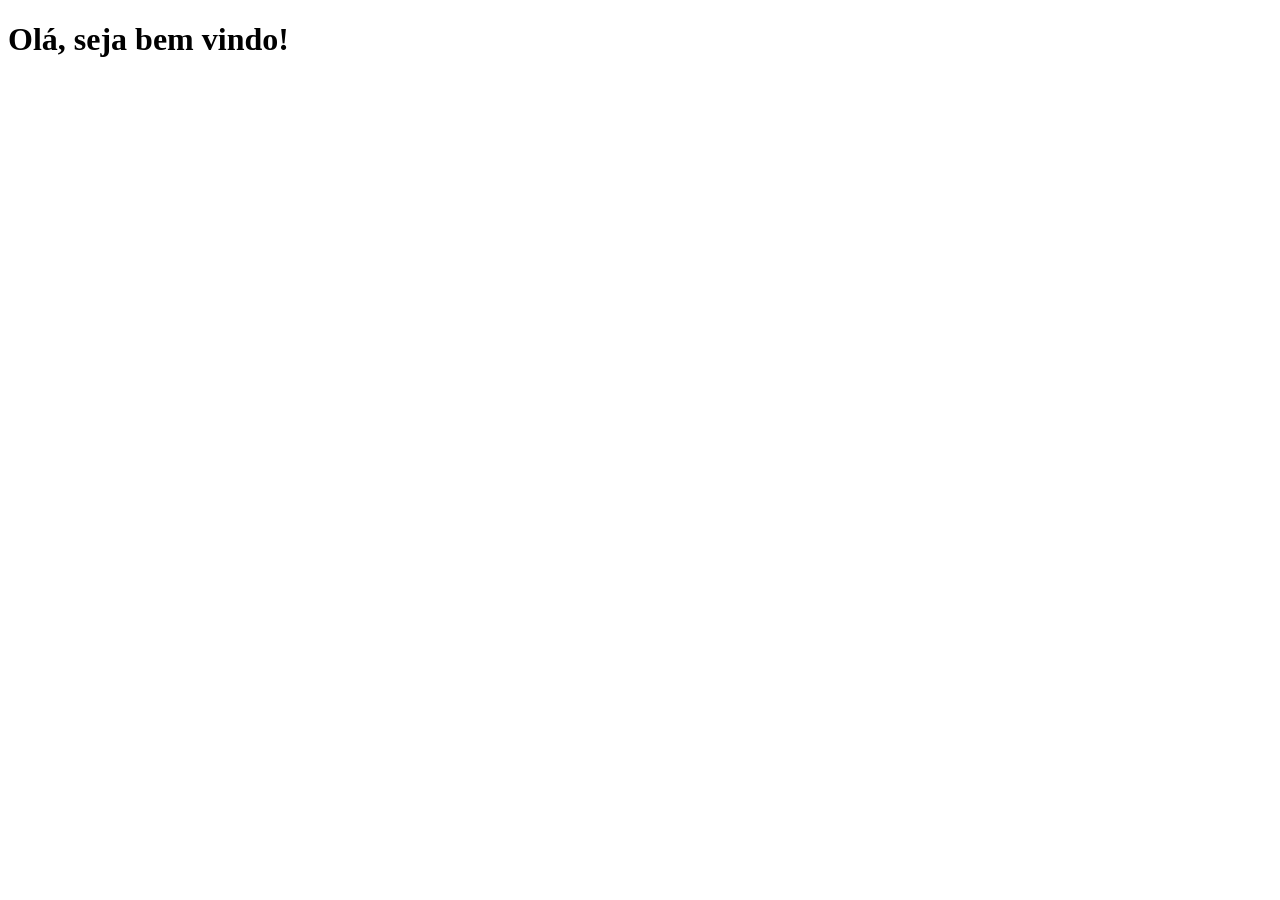
<file: Aula02/index.html>
<!DOCTYPE html>
<html lang="pt-br">
<head>
    <meta charset="UTF-8">
    <meta name="viewport" content="width=device-width, initial-scale=1.0">
    <title>Segunda Página JavaScript</title>
    
</head>
<body>
    <h1>Bom dia</h1>
    
    
    <script>
        /*
        Neste comando iremos colocar um texto a tag h1.
        para isso estamos usando os seguintes comandos:
        document: Aqui estamos dizendo que neste documento
        deve ser feito algo. Neste caso estamos em busca
        da tag html h1.
        getElementByTagName: Estamos pegando neste documento
        um elemento por nome da tag. É importante lembrar
        que a tag pode aparecer diversas vezes e por isso
        devemos sempre dizer qual das tags que tem o mesmo
        nome que queremos pegar, seguida pela posição da tag.
        Vamois lembrar que em informática sempre começamos pela posição 0.
        Por isso nosso comendo ficou:
        getElementosByTagName("h1")[0]. Entre os couchetes 
        está a posição da tag.
        innerHTML: Este comando define o que será inserido
        na tag h1.
        */
       document.getElementsByTagName("h1")[0].innerHTML="Olá, seja bem vindo!";
    </script>
    
</body>
</html>
</file>
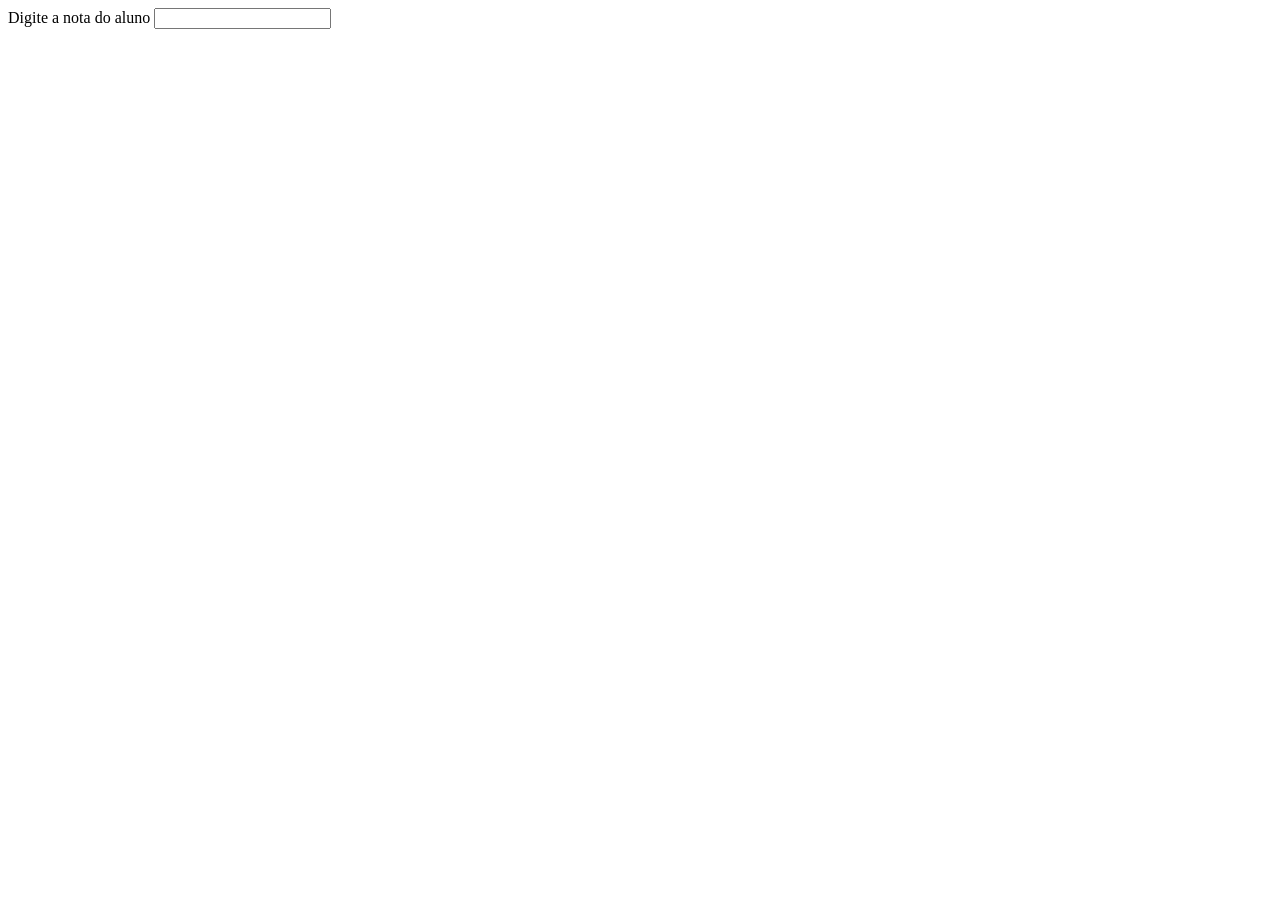
<file: Aula03/index.html>
<!DOCTYPE html>
<html lang="pt-br">
<head>
    <meta charset="UTF-8">
    <meta name="viewport" content="width=device-width, initial-scale=1.0">
    <title>Estrutura de desvio</title>
</head>
<body>
    
    <label for="">Digite a nota do aluno</label>
    <input type="text" onblur="verifica()">
    <label for=""></label>


    <script src="js/script3.js"></script>
</body>
</html>
</file>
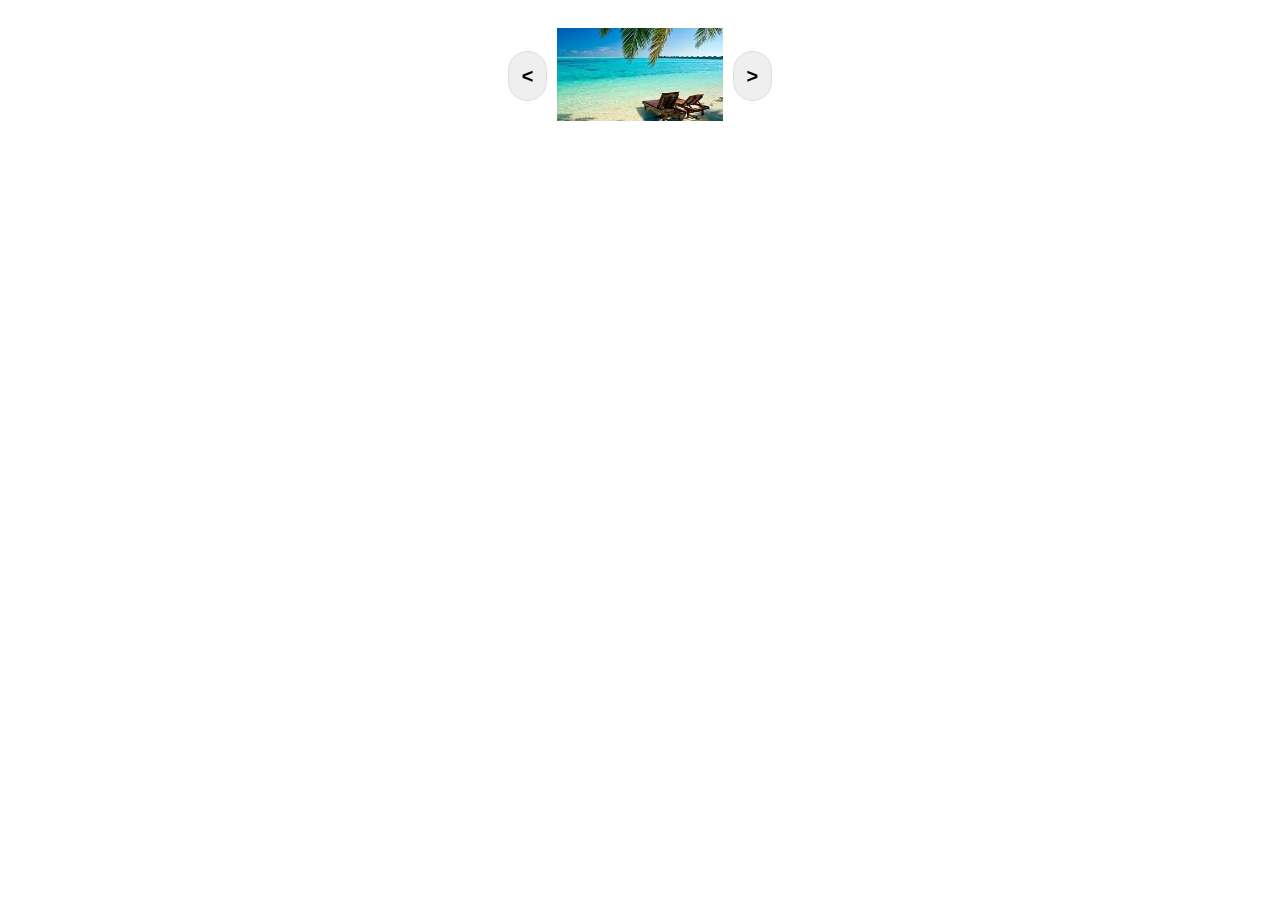
<file: Aula04/index.html>
<!DOCTYPE html>
<html lang="pt-br">
<head>
    <meta charset="UTF-8">
    <meta name="viewport" content="width=device-width, initial-scale=1.0">
    <title>Document</title>
    <link rel="stylesheet" href="css/style.css">
</head>
<body>
    <button id="esquerda" onclick="esquerda()">&lt;</button>
    <div id="imagem">
        <img src="img/imagem1.jpg">
    </div>
    <button id="direita" onclick="direita()">&gt;</button>

    <script src="js/script.js"></script>

</body>
</html>
</file>
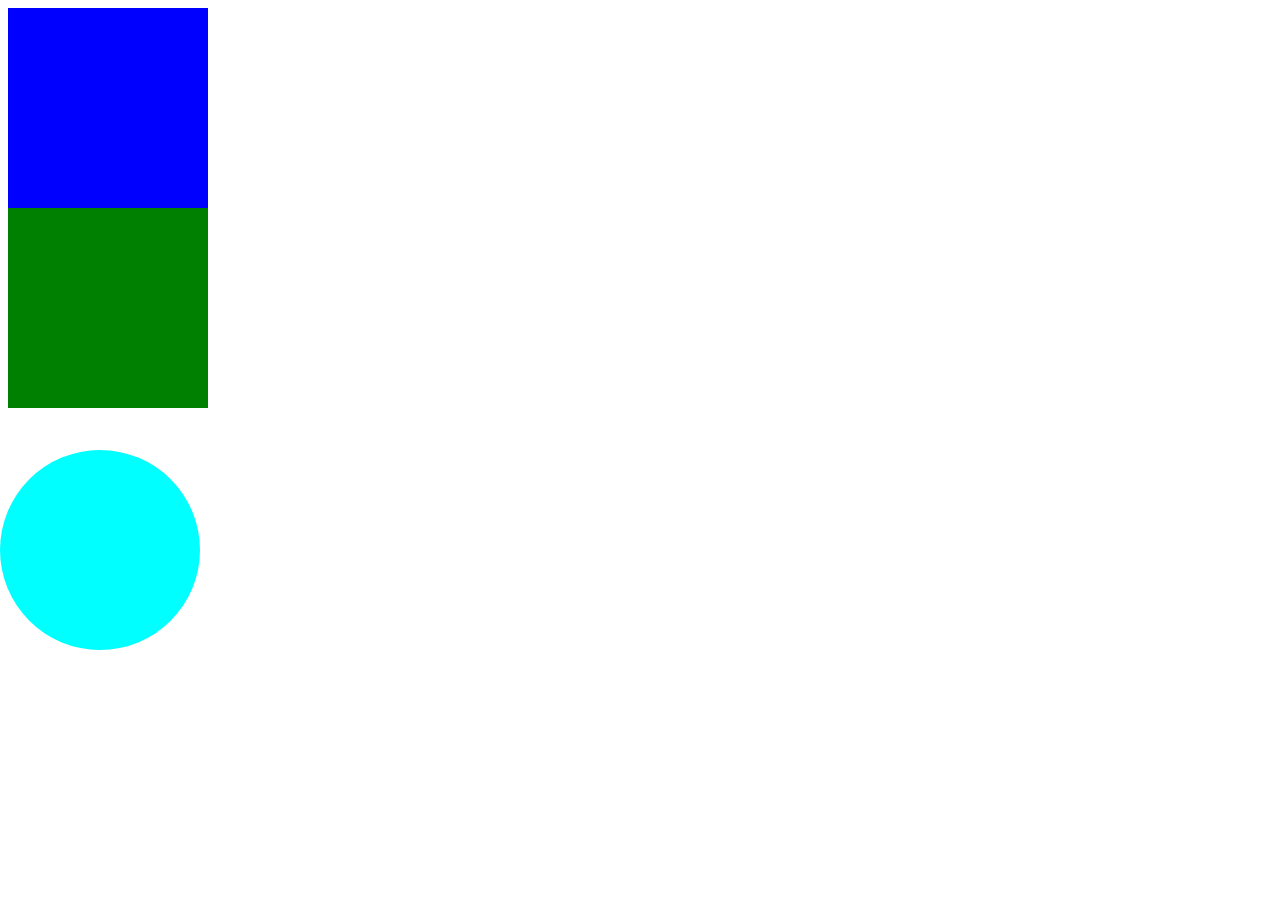
<file: Aula08/index.html>
<!DOCTYPE html>
<html lang="pt-br">
<head>
    <meta charset="UTF-8">
    <meta name="viewport" content="width=device-width, initial-scale=1.0">
    <title>animacão</title>
    <link rel="stylesheet" href="css/style.css">
</head>
<body><div id="um"></div>
    <div id="dois"></div>
    <div id="tres"></div>
    <div id="quatro"></div>
    <script src="js/script.js"></script>
</body>
</html>
</file>
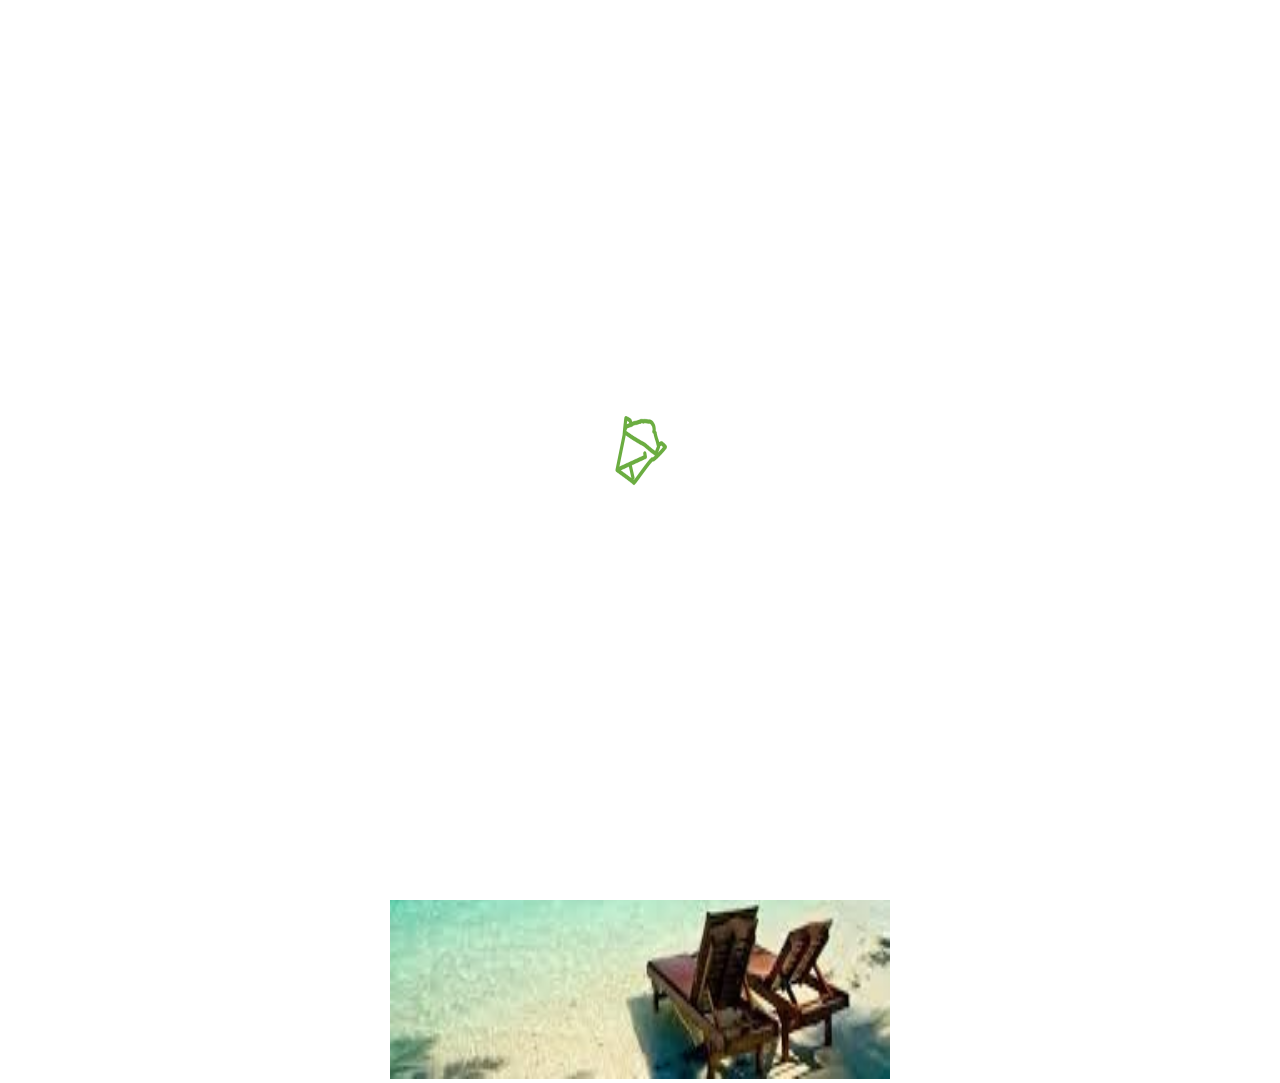
<file: Aula09/index.html>
<!DOCTYPE html>
<html lang="pt-br">
<head>
    <meta charset="UTF-8">
    <meta name="viewport" content="width=device-width, initial-scale=1.0">
    <title>Document</title>
    <link rel="stylesheet" href="css/style.css">
</head>
<body>

    <h1>Página TimeOut</h1>
    <div>
        <p><span>Lorem ipsum dolor sit amet, consectetur adipisicing elit. Adipisci unde, nihil, distinctio vitae dolores sint deleniti id eveniet sequi ipsum non nemo alias eaque beatae ipsa? Nihil inventore excepturi atque?</span><span>Nesciunt animi iusto ipsum sapiente nemo aperiam ipsam est, asperiores quia sint harum impedit recusandae id ea ratione maxime libero exercitationem dolores quasi fuga provident! Sint necessitatibus exercitationem alias iusto!</span><span>Quae esse aperiam ipsa totam asperiores eaque exercitationem omnis, magnam nulla facere eum a dolor quibusdam optio, quo perspiciatis natus quis pariatur praesentium veniam eveniet reiciendis. Fugit expedita rerum obcaecati!</span></p>
        <p><span>Lorem ipsum dolor sit amet consectetur adipisicing elit. Voluptates maxime voluptatibus consequuntur et magnam corrupti! Sint debitis ipsum iure! Asperiores laudantium tempora sed, nihil excepturi aperiam explicabo nam nisi exercitationem.</span><span>Amet repudiandae possimus ipsam, vitae, asperiores, sequi perferendis beatae quis iusto quo ad voluptatem aspernatur natus optio ab illum ex! Rerum odit consequatur suscipit quidem nesciunt sunt non tenetur libero!</span><span>Accusantium exercitationem ea illo ipsam placeat suscipit non reprehenderit, facilis, vitae qui fugit quas laborum neque? Modi reprehenderit dolore sint recusandae, ipsum, corrupti ullam dolorum adipisci vitae quis qui aspernatur.</span></p>
        <p><span>Lorem ipsum dolor sit amet consectetur adipisicing elit. Sequi consectetur voluptatem reiciendis nostrum, accusamus nisi porro delectus numquam dolores eaque, doloremque facere accusantium quia repellendus illum animi ipsam, ullam repudiandae?</span><span>Vero consectetur pariatur esse consequuntur modi ex. Corporis dolores aliquam dolorem dignissimos eligendi minus. Natus aspernatur voluptate rerum ad aliquid corrupti id beatae quod, a suscipit porro quam iusto consequatur.</span><span>Labore incidunt nulla, expedita voluptas id nemo blanditiis ea laborum consectetur, delectus exercitationem tempora atque. Aperiam enim, eum, deserunt, exercitationem corrupti eaque voluptatem temporibus quam illum et sit aut excepturi.</span></p>
    
    <img src="img/imagem1.jpg" alt="">
    </div>

    <div id="camada">
        <img src="img/loading.gif" alt="">
    </div>
    
    <script src="js/script.js"></script>

</body>
</html>
</file>
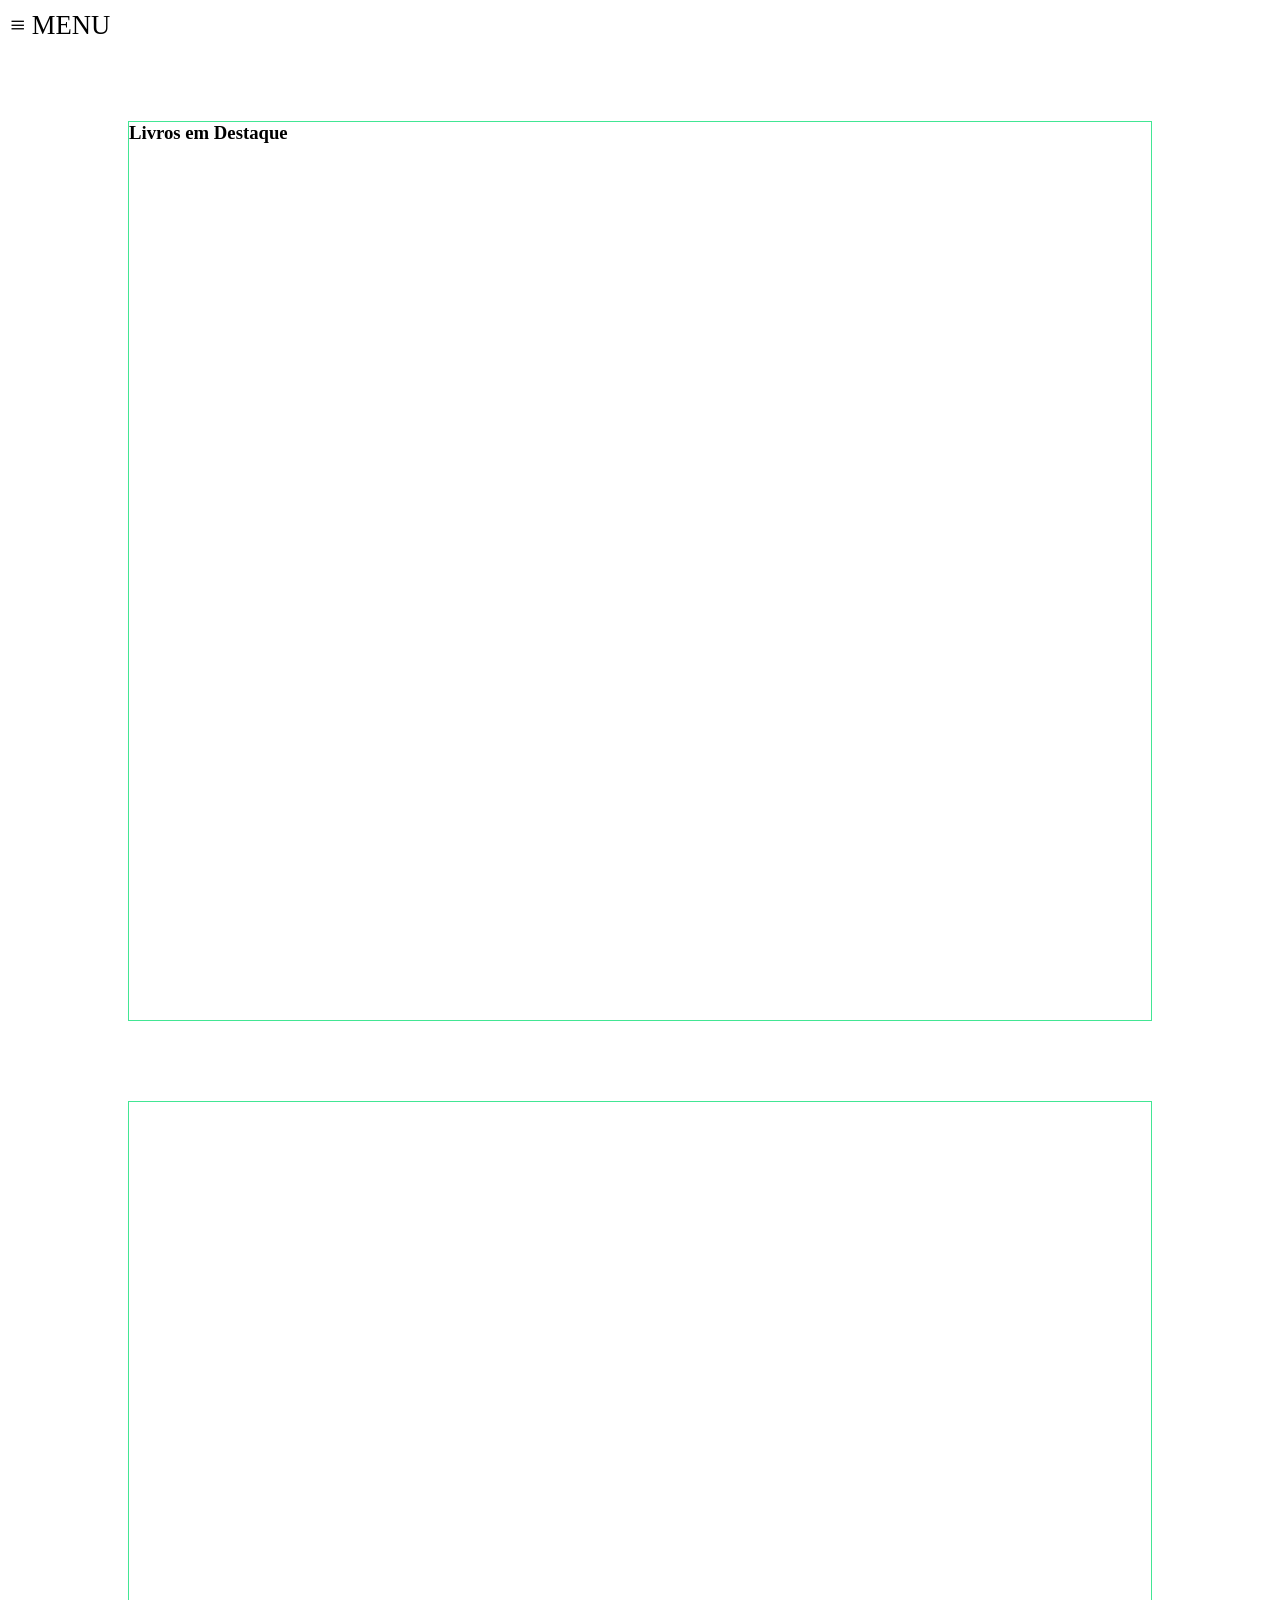
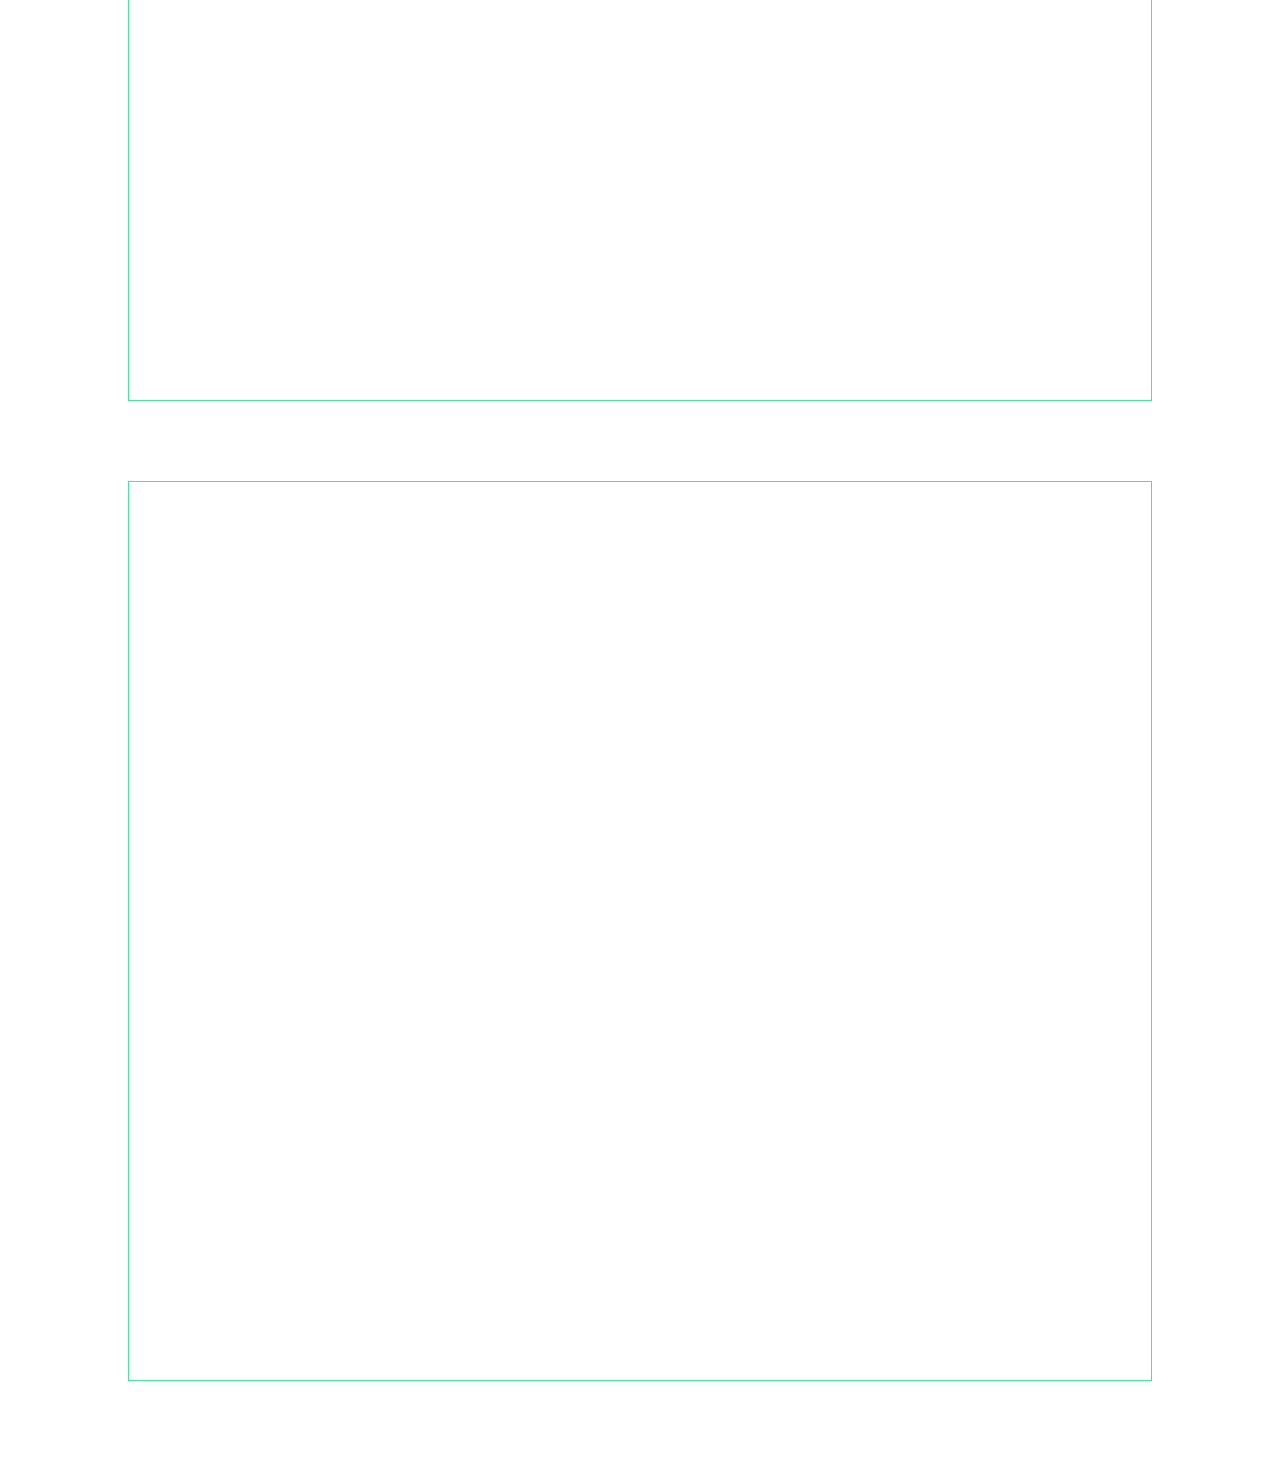
<file: Aula11/index.html>
<!DOCTYPE html>
<html lang="pt-br">
<head>
    <meta charset="UTF-8">
    <meta name="viewport" content="width=device-width, initial-scale=1.0">
    <title>Livraria</title>

    <link rel="stylesheet" href="css/style.css">
</head>
<body>
    <a href="#" id="menu"> ≡ MENU </a>
    <div id="nav">
        <a href="#" id="fechar"> &times; </a>
        <nav>
            <ul>
                <li><a href="#" id="home">Home</a></li>
                <li><a href="#" id="cadastrar">Cadastrar</a></li>
                <li>
                    <form>
                        <input type="search" id="buscar" placeholder="Digite o nome do livro">
                        <button>Pesquisar</button>
                    </form>
                </li>
            </ul>
        </nav>
    </div>

    <section id="listar">
        <h3>Livros em Destaque</h3>
    </section>
    <section id="resultado"></section>
    <section id="inserir"></section>






    <script src="js/script.js"></script>
</body>
</html>
</file>
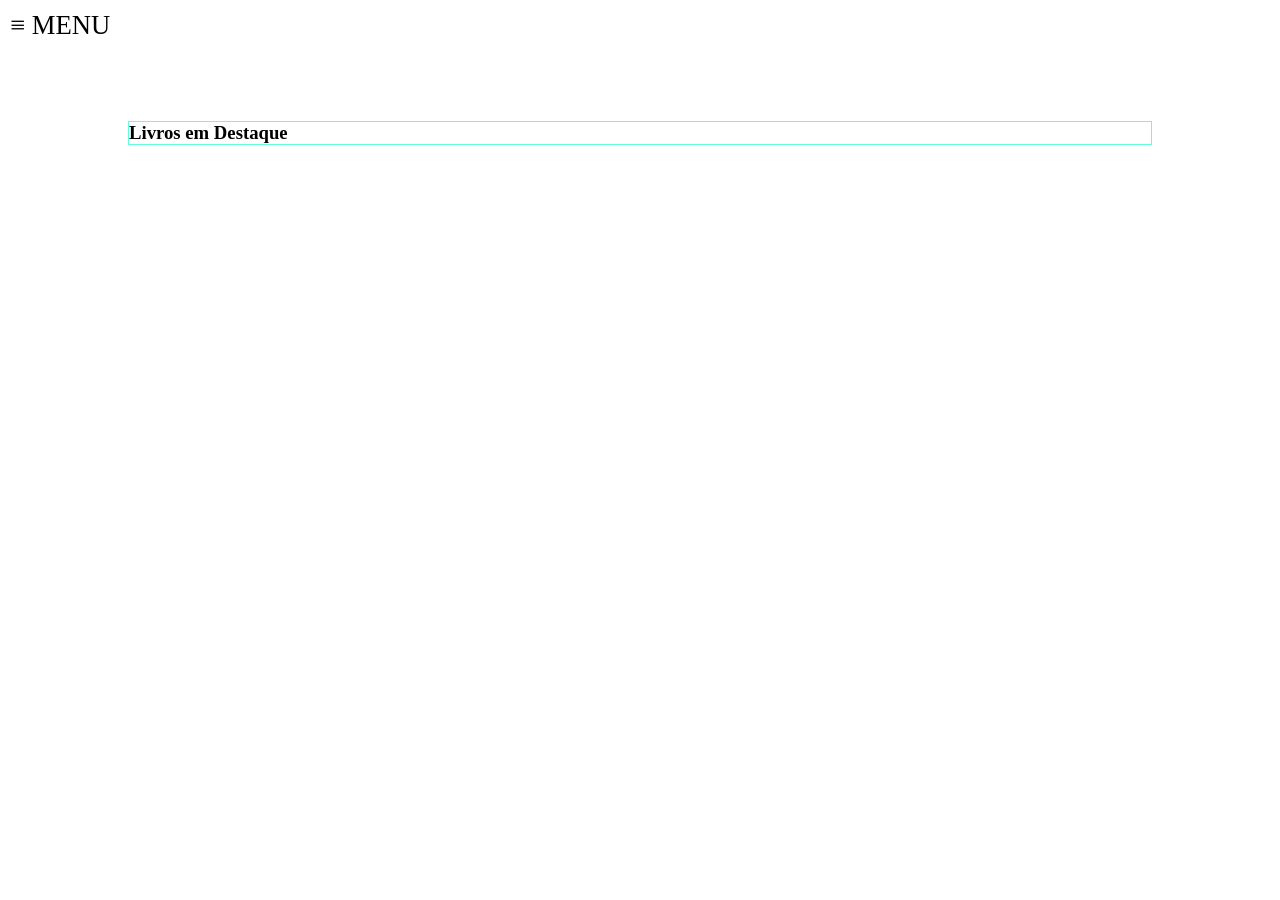
<file: Aula12/index.html>
<!DOCTYPE html>
<html lang="pt-br">
<head>
    <meta charset="UTF-8">
    <meta name="viewport" content="width=device-width, initial-scale=1.0">
    <title>Livraria</title>

    <link rel="stylesheet" href="css/style.css">
</head>
<body onload="listar();">
    <a href="#" id="menu"> ≡ MENU </a>
    <div id="nav">
        <a href="#" id="fechar"> &times; </a>
        <nav>
            <ul>
                <li><a href="#" id="home">Home</a></li>
                <li><a href="#" id="cadastrar" onclick="abrircadastrar()">Cadastrar</a></li>
                <li>
                    <form>
                        <input type="search" id="buscar" placeholder="Digite o nome do livro">
                        <button onclick="resultado();">Pesquisar</button>
                    </form>
                </li>
            </ul>
        </nav>
    </div>

    <section id="listar">
        <h3>Livros em Destaque</h3>
        <div id="listarlivros"></div>
    </section>
    <section id="resultado">
        <div class="resultadobusca"></div>
    </section>
    <section id="inserir">

        <h3>Cadastrar Livros</h3>
        <form>
            <input type="text" id="txttitulo" placeholder="Título do Livro">
            <input type="text" id="txtautor" placeholder="Autor">
            <input type="text" id="txtpreco" placeholder="Preço">
            <input type="text" id="txtfoto1" placeholder="Foto do Livro">
            <input type="text" id="txtfoto2" placeholder="Foto do Livro">
            <select id="txtgenero">
                <option value="Selecione"> Selecione </option>
                <option value="Romance"> Romance </option>
                <option value="Religião"> Religião </option>
                <option value="Autoajuda"> Auto Ajuda</option>
                <option value="Drama"> Drama </option>
                <option value="Biografia"> Biografia </option>
            </select>
            <textarea id="txtsinopse" placeholder="Escreva a sinopse"></textarea>
            <button onclick="inserir()">Cadastrar</button>
        </form>
    </section>






    <script src="js/script.js"></script>
</body>
</html>
</file>
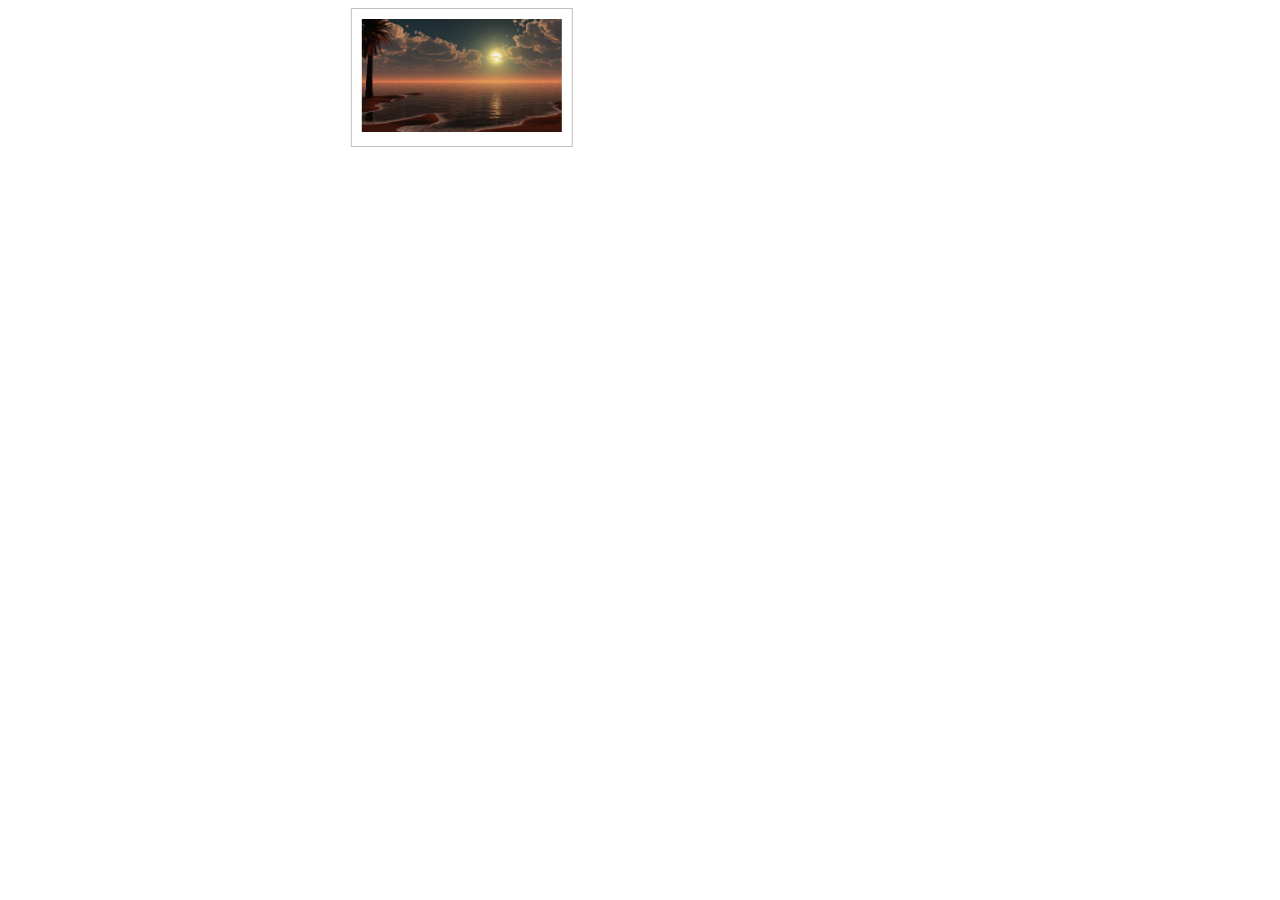
<file: Aula09/Anime/index.html>
<!DOCTYPE html>
<html lang="pt-br">
<head>
    <meta charset="UTF-8">
    <meta name="viewport" content="width=device-width, initial-scale=1.0">
    <title>Document</title>
    <link rel="stylesheet" href="css/style.css">
</head>
<body>
    <div class="caixa">
        <img src="../img/imagem4.jpg" alt="" class="foto">
    </div>




    <script src="js/anime.min.js"></script>
    <script>
        anime({
            targets:'.caixa',
            translateX:400,
            duration:10000,
            direction: "alternate",
            loop: true
        })
    </script>
</body>
</html>
</file>
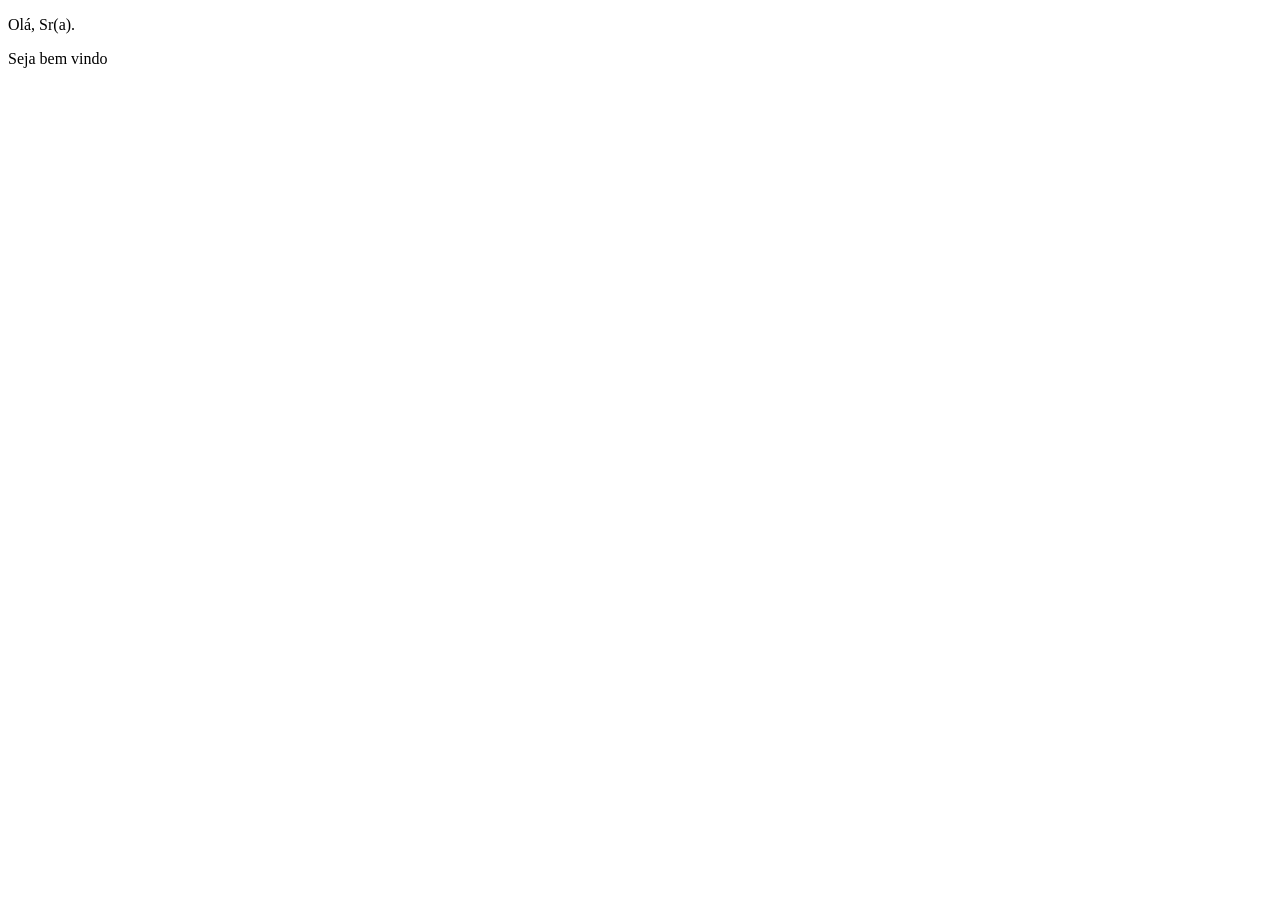
<file: Aula02/index2.html>
<!DOCTYPE html>
<html lang="en">
<head>
    <meta charset="UTF-8">
    <meta name="viewport" content="width=device-width, initial-scale=1.0">
    <title>Document</title>
    <script>
        nome = prompt("Digite o seu nome");
    </script>
</head>
<body>
    <p>Olá, Sr(a).</p>
    <p></p>
    <p>Seja bem vindo</p>
    <script>
        document.getElementsByTagName("p")[1].innerHTML=nome;
    </script>
</body>
</html>
</file>
<file: Aula04/css/style.css>
body{
    display: flex;
    padding: 10px 500px;
    align-items: center;
}
#imagem{
    width: 90%;
    padding: 10px;
}
#imagem img{
    width: 100%;
}
button{
    width: 50px;
    height: 50px;
    border-radius: 100px;
    border: 1px solid #ddd;
    font-weight: bold;
    font-size: 15pt;
    transition: ease 0.5s;
    cursor: pointer;
}
button:hover{
    background-color: rgb(8, 241, 241);
    color: white;
}
</file>
<file: Aula08/css/style.css>
#um{
 height: 200px; 
 width: 200px;
 background-color: blue;





} 
#tres{
    width: 200px;
    height: 200px;
    background-color: green;
    

}


#quatro{

width: 200px;
height: 200px;
background-color: aqua;
border-radius: 50%;
position: absolute;
top: 450px;
left: 0px;
}
</file>
<file: Aula09/css/style.css>
*{

    margin: 0;
    padding: 0;
    box-sizing: border-box;
}
h1{
    font-family: arial;
    text-align: center;
    margin-top: 30px;
    margin-bottom: 50px;
}
p{
    font-family: arial;
    font-size: 11pt;
    line-height: 22pt;
    margin-bottom: 20px;
    margin-left: 50px;
    margin-right: 50px;
}
img{
    width: 500px;
    height: 550px;

}
div{
    text-align: center;
}
#camada{
    background-color: white;
    position: fixed;
    top: 0px;
    left: 0px;
    width: 100vw;
    height: 100vh;
    /* z-index: 100000; */
    display: flex;
    justify-content: center;
    align-items: center;
    transition: ease 5s;
}
#camada img{
    width: 200px;
    height: 200px;
}
</file>
<file: Aula11/css/style.css>
*{
    margin: 0px;
    padding: 0px;
    box-sizing: border-box;
}
#nav{
    background-color: #64ffda;
    position: absolute;
    width: 100%;
    top: -100px;
    transition: ease-out 1s;
}
#nav nav ul{
    display: flex;
    list-style: none;
    justify-content: center;
    align-items: center;
    padding: 20px 0px;
}
#nav nav ul li{
    margin-right: 20px;
}
#nav nav ul li a{
    font-family: Cambria, Cochin, Georgia, Times, 'Times New Roman', serif;
    font-size: 15pt;
    text-decoration: none;
    color: black;
}
#buscar{
    width: 500px;
    margin-right: 10px;
    padding: 5px;
    background-color: white;
    border: 0px;
    outline: none;
    font-family: Cambria, Cochin, Georgia, Times, 'Times New Roman', serif;
    font-size: 15pt;

}
button{
    padding: 5px;
    border: 0px;
    background-color: rgb(66, 230, 148);
    color: black;
    cursor: pointer;
    width: 100px;
    font-size: 15pt;
    font-family: Cambria, Cochin, Georgia, Times, 'Times New Roman', serif;
}
#fechar{
    color: black;
    text-decoration: none;
    position: absolute;
    right: 10px;
    font-size: 25pt;
    font-family: Cambria, Cochin, Georgia, Times, 'Times New Roman', serif;
}
#menu{
    text-decoration: none;
    color: black;
    font-size: 20pt;
    font-family: Cambria, Cochin, Georgia, Times, 'Times New Roman', serif;
    text-transform: uppercase;
    display: block;
    margin-top: 10px;
    margin-left: 10px;
    transition: ease 1s;
}
#menu:hover{
    margin-left: 15pt;
    color: #64ffda;
    text-shadow: 0px 0px 5px silver;
}
#listar,#resultado,#inserir{
    width: 80vw;
    height: 100vh;
    border:1px solid rgb(66, 230, 148);
    margin: 80px auto;

}
</file>
<file: Aula12/css/style.css>
*{
    margin: 0px;
    padding: 0px;
    box-sizing: border-box;
}
#nav{
    background-color: #64ffda;
    position: absolute;
    width: 100%;
    top: -100px;
    transition: ease-out 1s;
}
#nav nav ul{
    display: flex;
    list-style: none;
    justify-content: center;
    align-items: center;
    padding: 20px 0px;
}
#nav nav ul li{
    margin-right: 20px;
}
#nav nav ul li a{
    font-family: Cambria, Cochin, Georgia, Times, 'Times New Roman', serif;
    font-size: 15pt;
    text-decoration: none;
    color: black;
}
#buscar{
    width: 500px;
    margin-right: 10px;
    padding: 5px;
    background-color: white;
    border: 0px;
    outline: none;
    font-family: Cambria, Cochin, Georgia, Times, 'Times New Roman', serif;
    font-size: 15pt;

}
button{
    padding: 5px;
    border: 0px;
    background-color: rgb(66, 230, 148);
    color: black;
    cursor: pointer;
    width: 100px;
    font-size: 15pt;
    font-family: Cambria, Cochin, Georgia, Times, 'Times New Roman', serif;
}
#fechar{
    color: black;
    text-decoration: none;
    position: absolute;
    right: 10px;
    font-size: 25pt;
    font-family: Cambria, Cochin, Georgia, Times, 'Times New Roman', serif;
}
#menu{
    text-decoration: none;
    color: black;
    font-size: 20pt;
    font-family: Cambria, Cochin, Georgia, Times, 'Times New Roman', serif;
    text-transform: uppercase;
    display: block;
    margin-top: 10px;
    margin-left: 10px;
    transition: ease 1s;
}
#menu:hover{
    margin-left: 15pt;
    color: #64ffda;
    text-shadow: 0px 0px 5px silver;
}
#listar,#resultado,#inserir{
    width: 80vw;
    border:1px solid #64ffda;
    margin: 80px auto;

}
#listarlivros{
    display: flex;
    flex-wrap: wrap;
}
.caixa{
    width: 30%;
    margin: 10%;
}
.caixa img{
    width: 100%;
    margin: 15px;
}
h4{
    font-family: 'Franklin Gothic Medium', 'Arial Narrow', Arial, sans-serif;
    font-size: 20pt;
    margin: 15px;

}
h5{
    font-family: 'Franklin Gothic Medium', 'Arial Narrow', Arial, sans-serif;
    font-size: 10pt;
    margin: 15px;
    color:#64ffda;
}
p{
    font-family: 'Franklin Gothic Medium', 'Arial Narrow', Arial, sans-serif;
    font-size: 10pt;
    margin: 15px;
}

#inserir form{
    width: 60%;
    margin: 10px auto;
    padding: 10px;
}

#inserir input[type="text"],
#inserir select,
#inserir textarea{
    width: 95%;
    padding: 10px;
    border: 0px;
    border-bottom: 1px solid #64ffda;
    margin-bottom: 10px;
    font-size: 12pt;
    outline: none;
}

#txtpreco{
    width: 25% !important;
}
#txtgenero{
    width: 25% !important;
}
#txtsinopse{
    height: 200px;
    resize: none; 
}
</file>
<file: Aula09/Anime/css/style.css>
.caixa{
    width: 200px;
    padding: 10px;
    border: 1px solid silver;
}
.caixa .foto{
    width: 100%;
}
</file>
